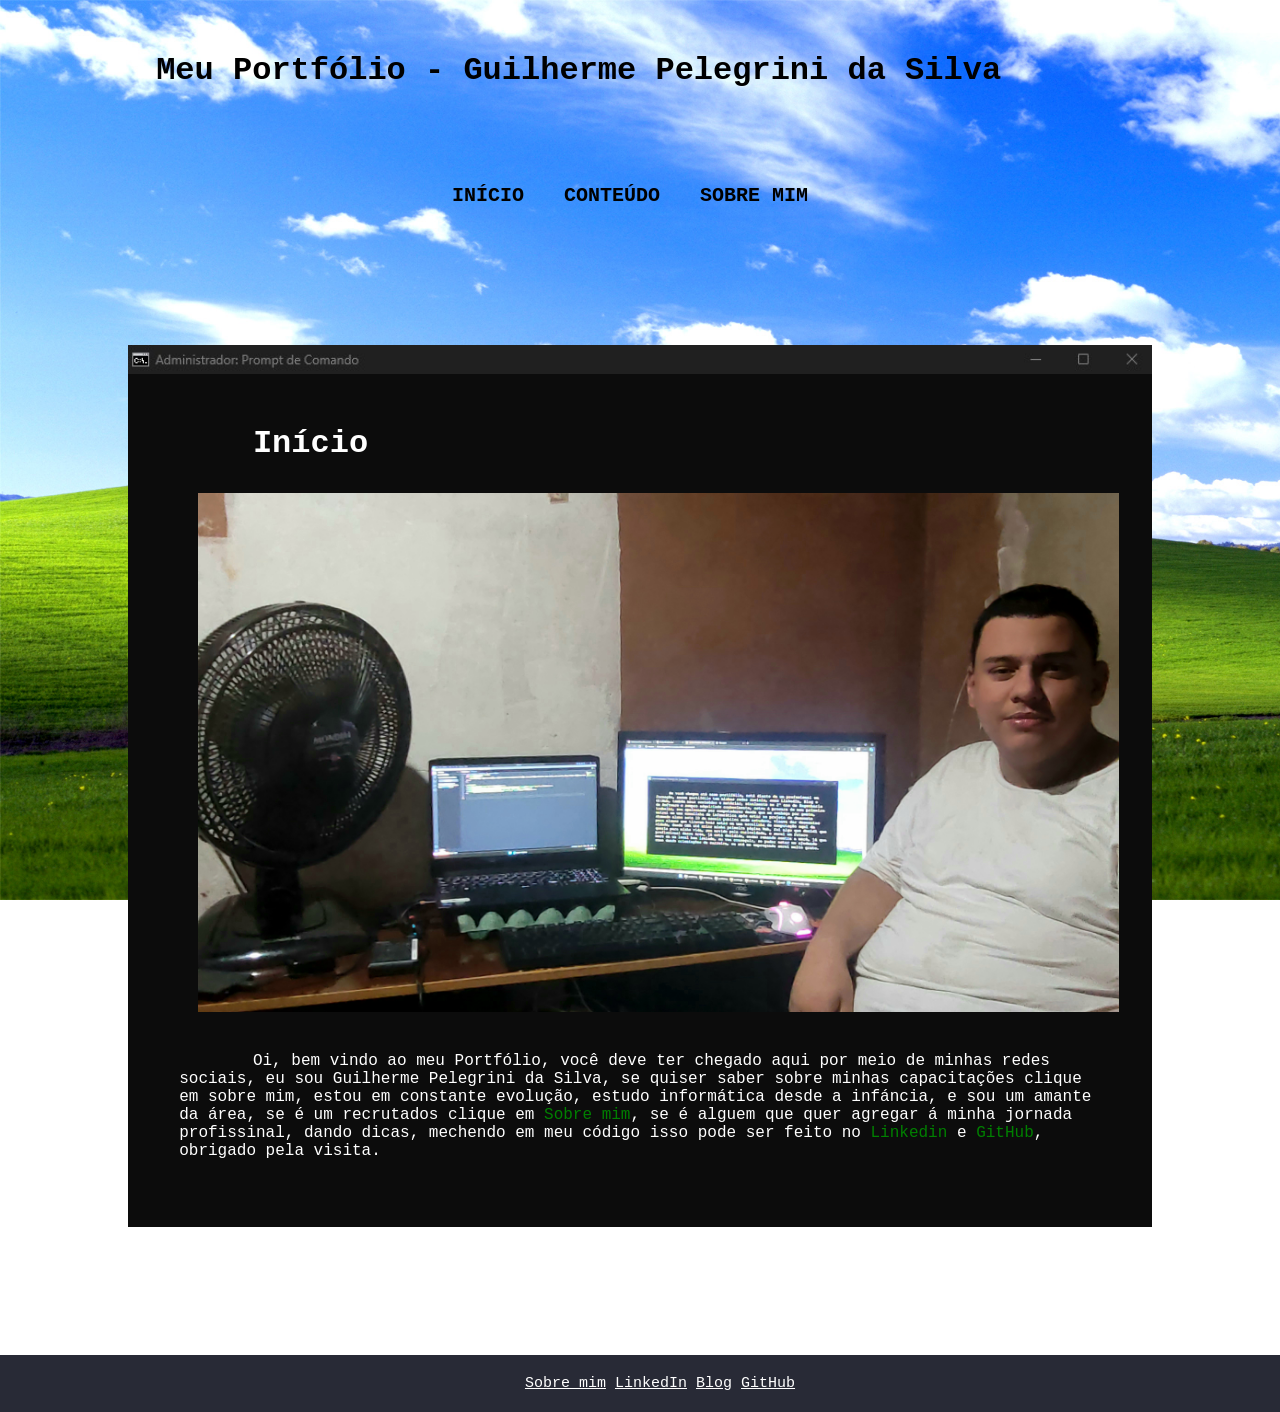
<file: protifoliomq/index.html>
<!DOCTYPE html>
<html lang="en">
<head>
    <meta charset="UTF-8">
    <meta name="viewport" content="width=device-width, initial-scale=1.0">
    <link rel="stylesheet" type="text/css" href="style.css">
    <title> 🚀 Meu Portfólio - Guilherme Pelegrini da Silva</title>
</head>
<body id="wallpaperbackground">
    <div id="titulo"><h1>Meu Portfólio - Guilherme Pelegrini da Silva</h1></div>
    <div class="navbar">
        <a href="index.html">INÍCIO</a>
        <a href="content.html">CONTEÚDO</a>
        <a href="aboutme.html">SOBRE MIM</a>
    </div>
    <div id="content">
        <img src="navbarcmd.jpg" id="cmd">
        <div id="textcontent">
            <h1>Início</h1>
            <img src="foto.jpg" class="portifolio-image"><p>Oi, bem vindo ao meu Portfólio, você deve ter chegado aqui por meio de minhas redes sociais, eu sou Guilherme Pelegrini da Silva, se quiser saber sobre minhas capacitações clique em sobre mim, estou em constante evolução, estudo informática desde a infáncia, e sou um amante da área, se é um recrutados clique em <a href="aboutme.html" class="link">Sobre mim</a>, se é alguem que quer agregar á minha jornada profissinal, dando dicas, mechendo em meu código isso pode ser feito no <a href="https://www.linkedin.com/in/guilherme-pelegrini-da-silva-90b5512a7/" class="link">Linkedin</a> e <a href="https://github.com/GuilhermePelegrinidaSilva" class="link">GitHub</a>, obrigado pela visita.</p>
            
        </div>
    </div>

    <div id="footer">
        <a href="aboutme.html" class="menu">Sobre mim</a>
        <a href="https://www.linkedin.com/in/guilherme-pelegrini-da-silva-90b5512a7/" class="menu" target="_blank">LinkedIn</a>
        <a href="https://guilhermepelegrini.blogspot.com/" class="menu" target="_blank">Blog</a>
        <a href="https://github.com/GuilhermePelegrinidaSilva" class="menu" target="_blank">GitHub</a>
    </div>

</body>
</html>
</file>
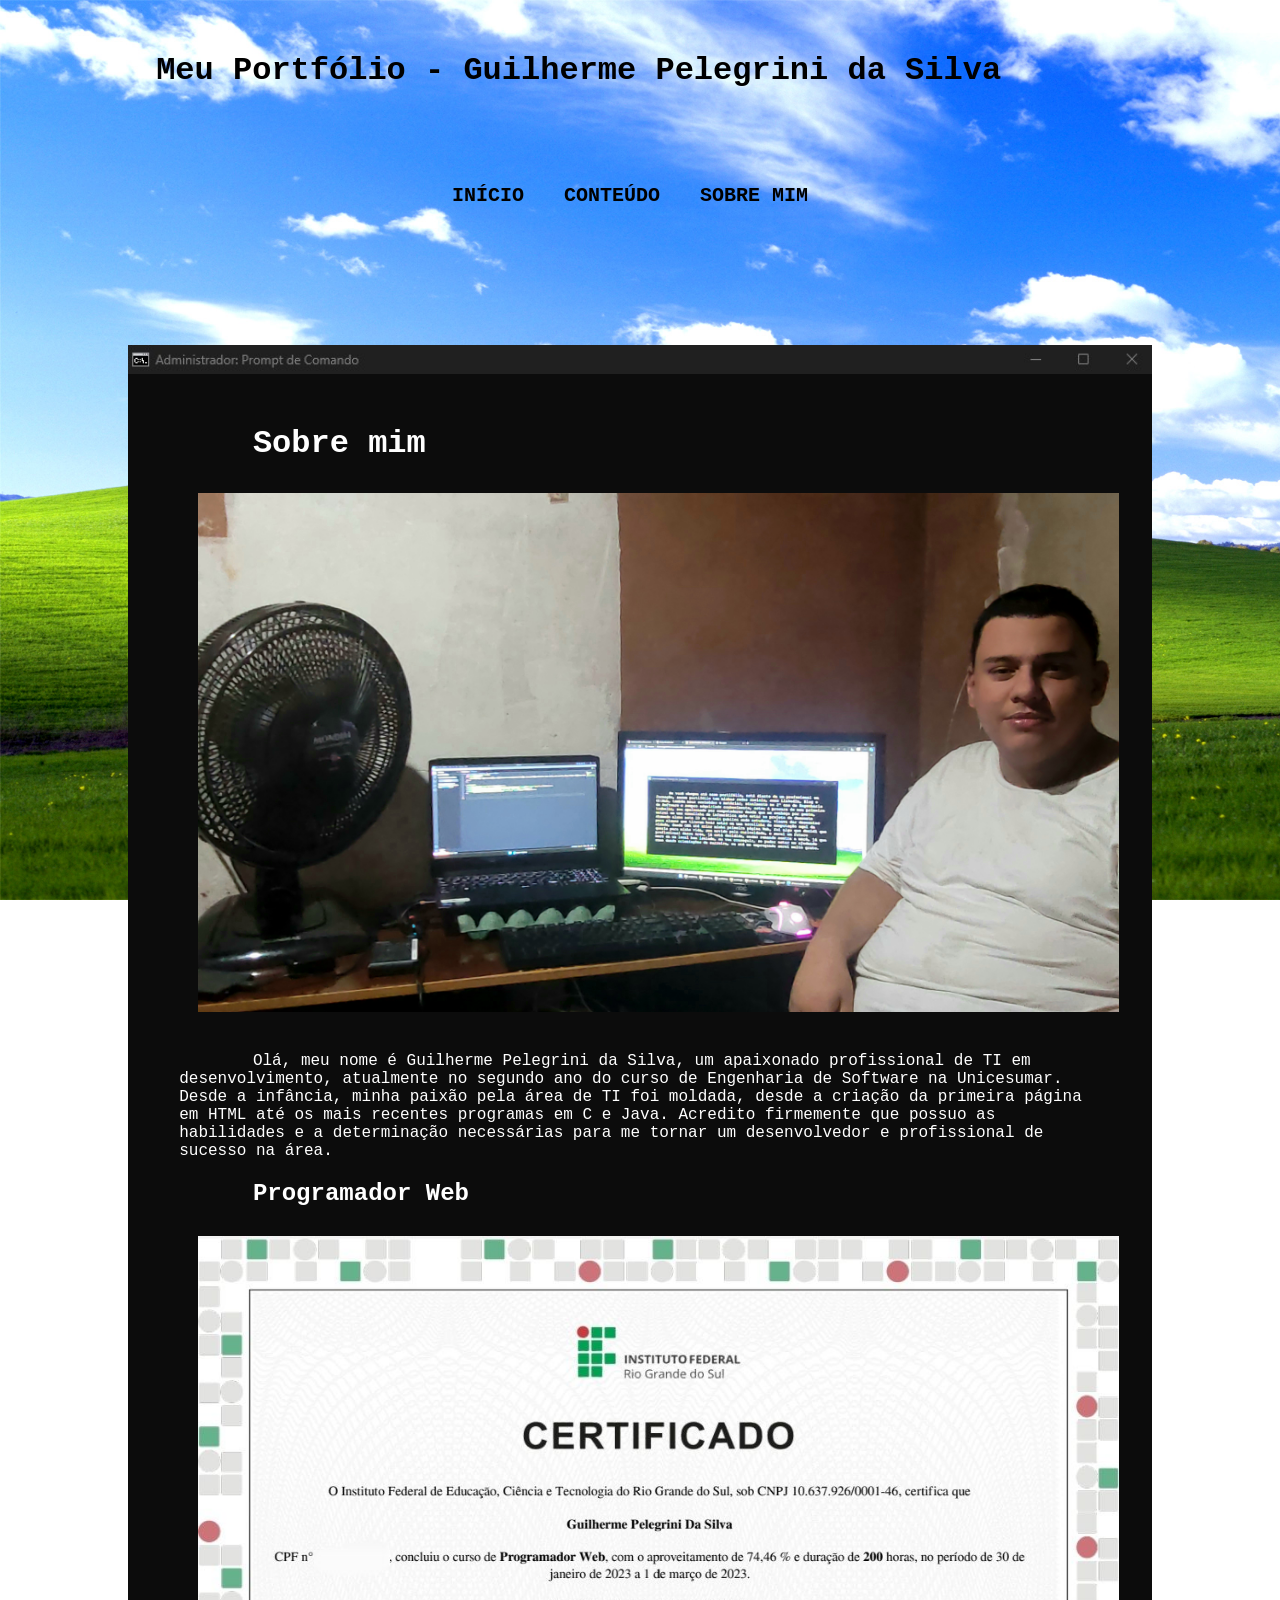
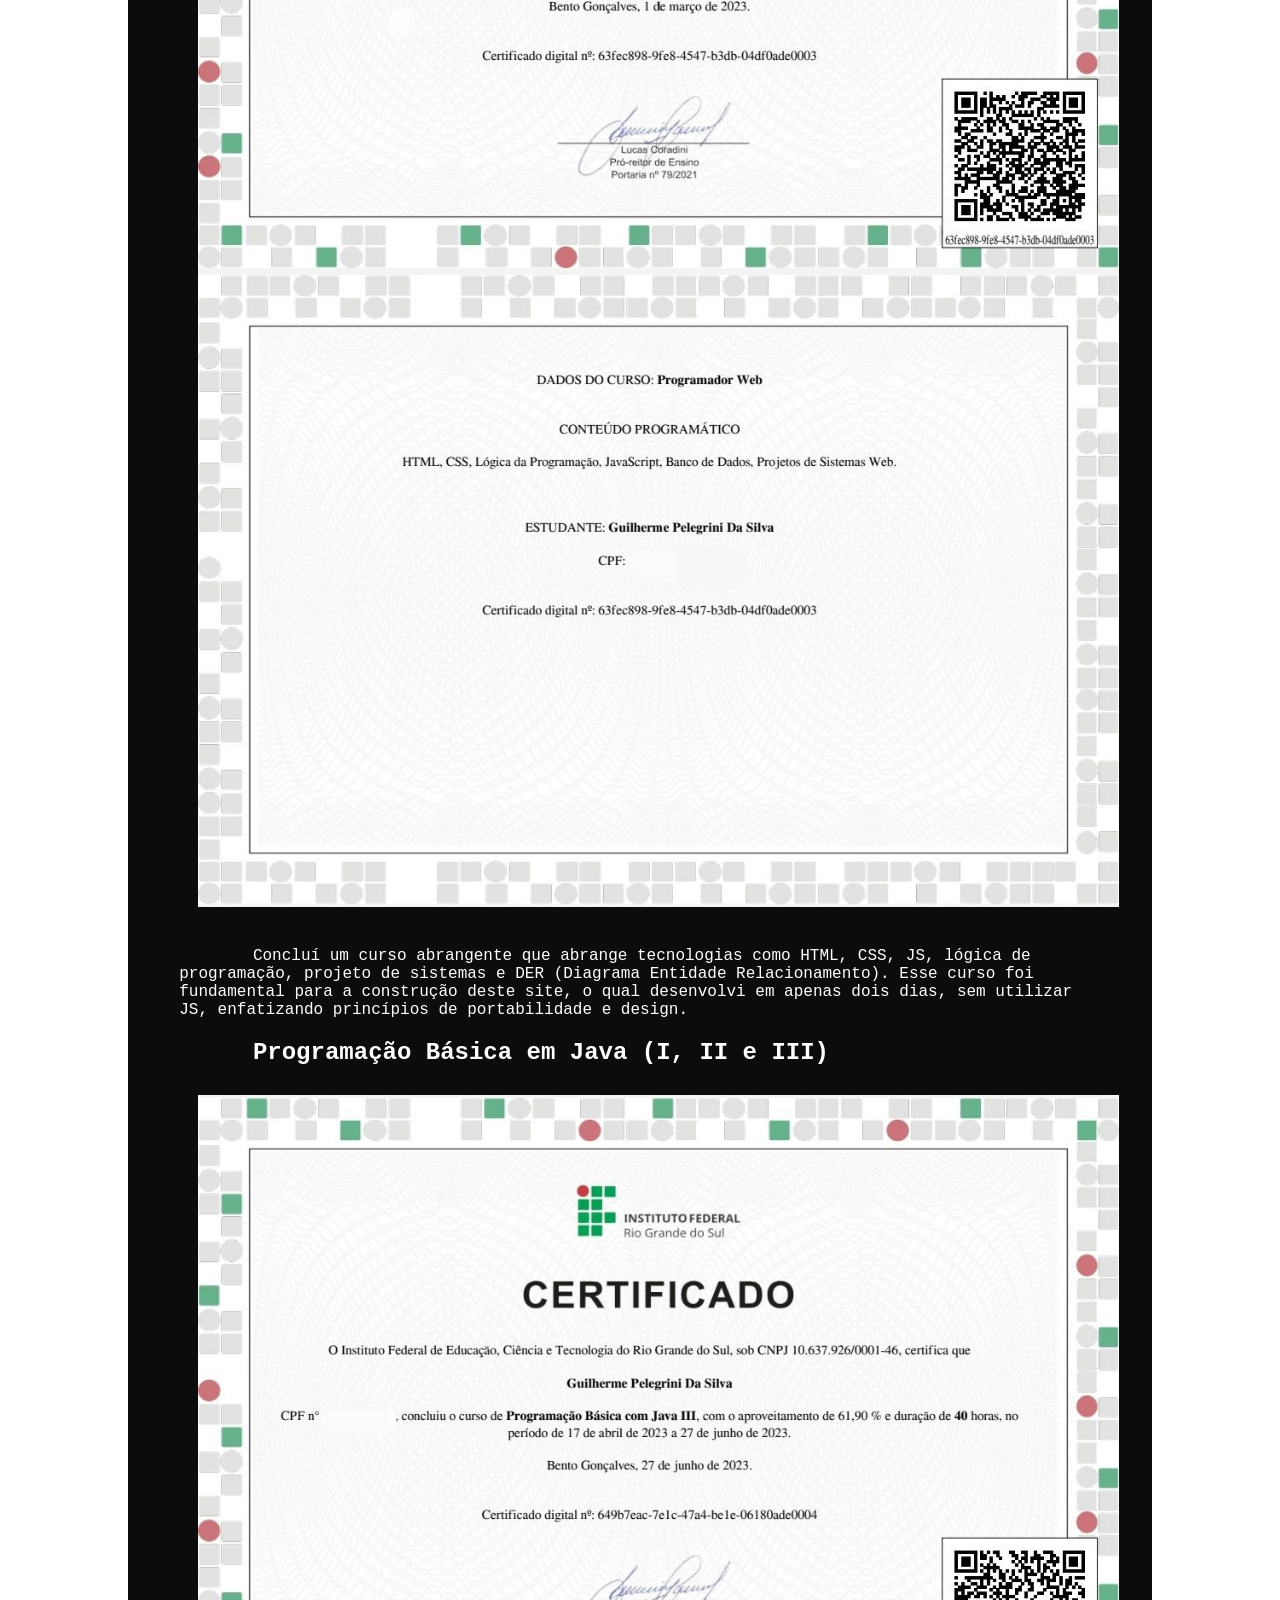
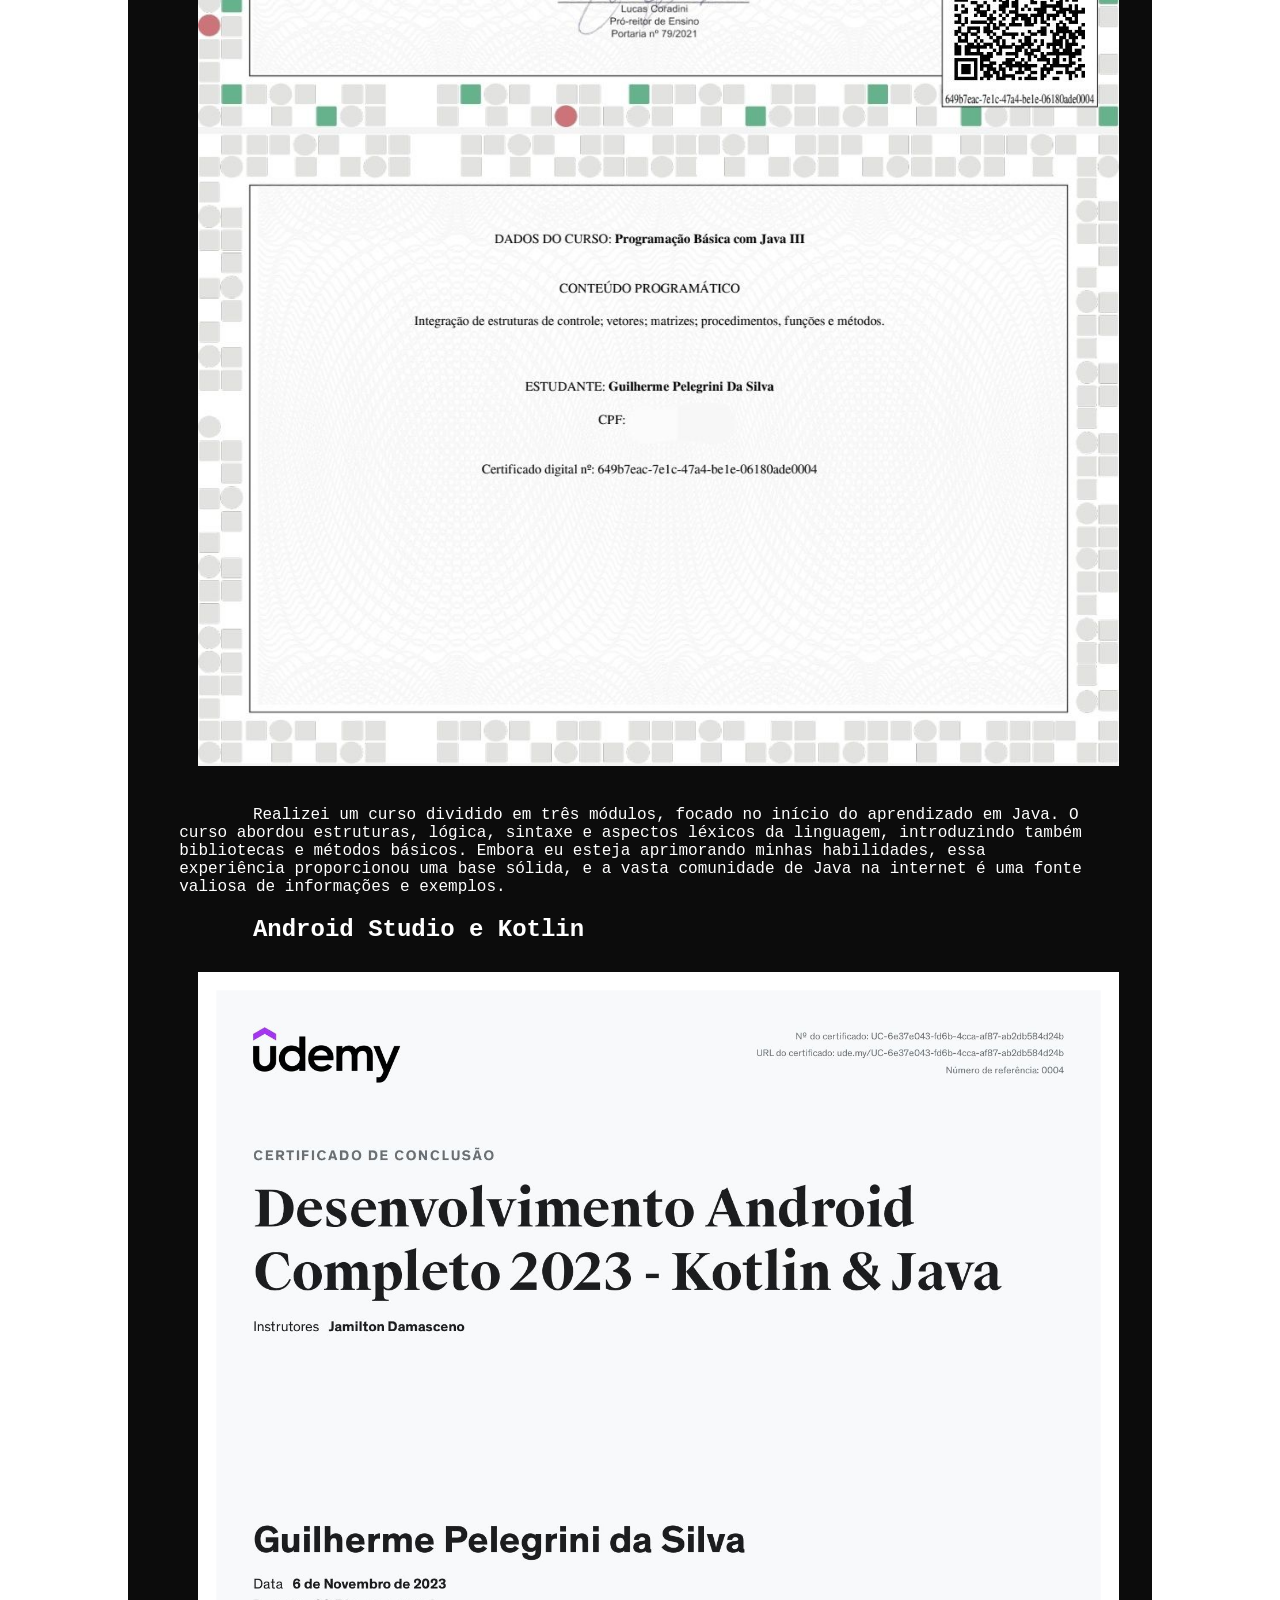
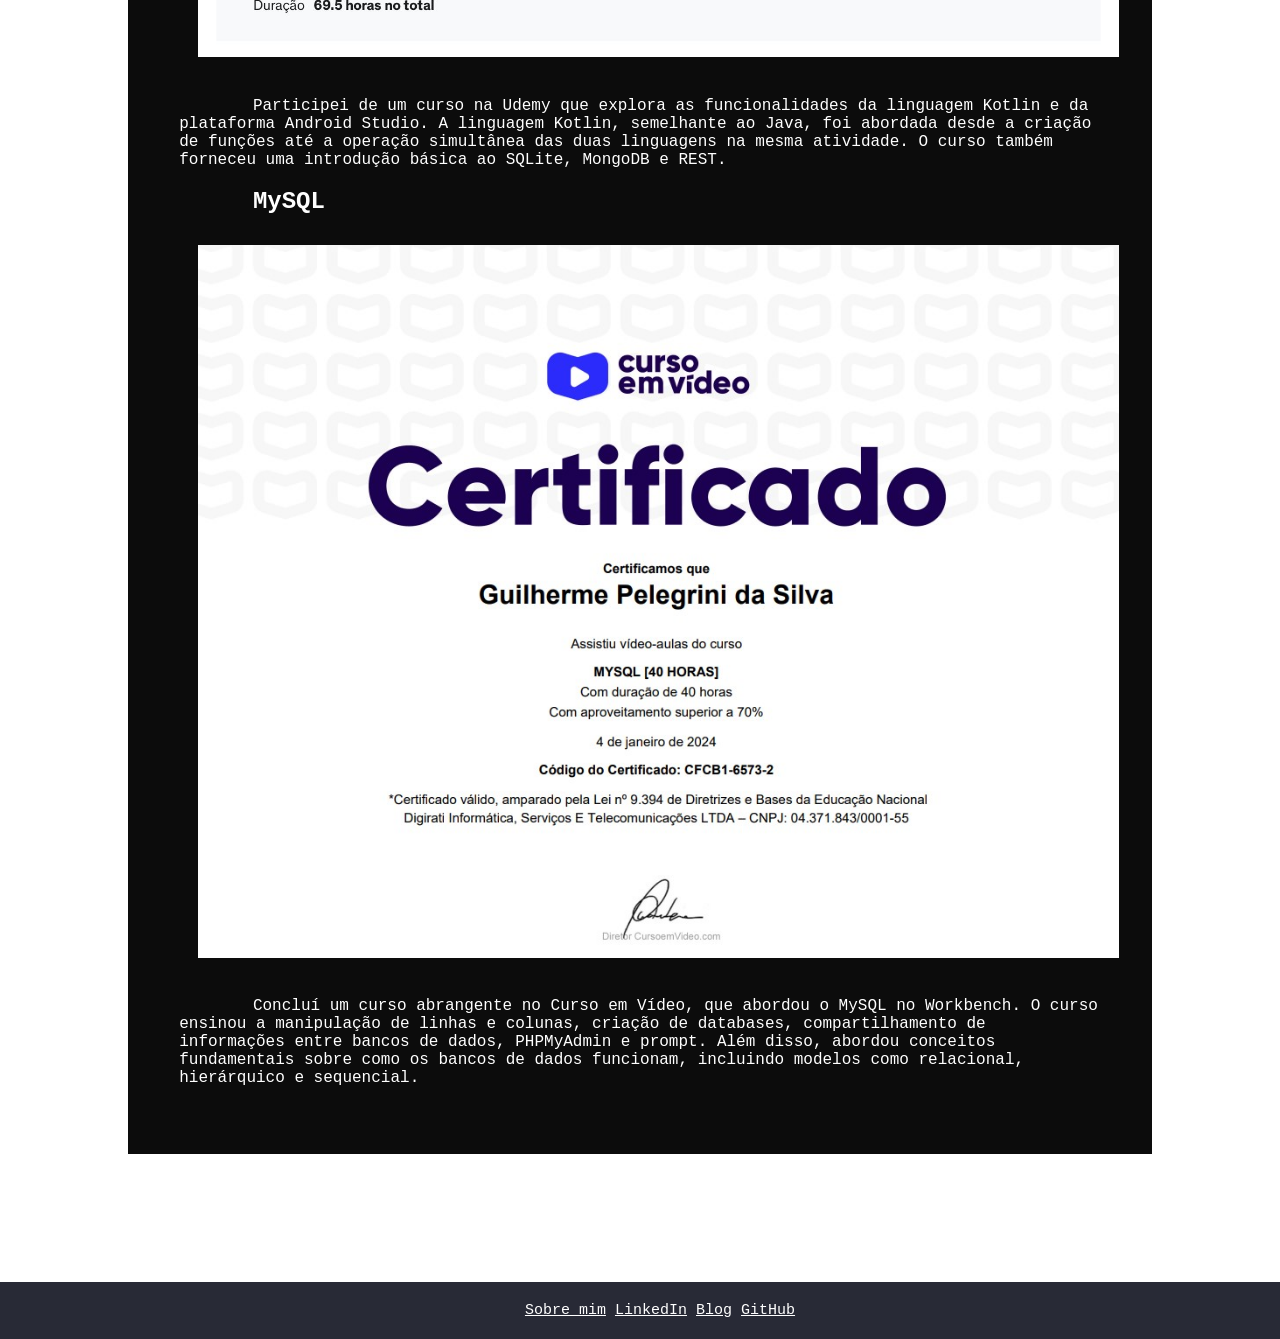
<file: protifoliomq/aboutme.html>
<!DOCTYPE html>
<html lang="en">
<head>
    <meta charset="UTF-8">
    <meta name="viewport" content="width=device-width, initial-scale=1.0">
    <link rel="stylesheet" type="text/css" href="style.css">
    <title> 🚀 Meu Portfólio - Guilherme Pelegrini da Silva</title>
</head>
<body id="wallpaperbackground">
    <div id="titulo"><h1>Meu Portfólio - Guilherme Pelegrini da Silva</h1></div>
    <div class="navbar">
        <a href="index.html">INÍCIO</a>
        <a href="content.html">CONTEÚDO</a>
        <a href="aboutme.html">SOBRE MIM</a>
    </div>
    <div id="content">
        <img src="navbarcmd.jpg" id="cmd">
        <div id="textcontent">
            <h1>Sobre mim</h1>
            <img src="foto.jpg" alt="Foto de Guilherme Pelegrini" class="portifolio-image">
            <p>Olá, meu nome é Guilherme Pelegrini da Silva, um apaixonado profissional de TI em desenvolvimento, atualmente no segundo ano do curso de Engenharia de Software na Unicesumar. Desde a infância, minha paixão pela área de TI foi moldada, desde a criação da primeira página em HTML até os mais recentes programas em C e Java. Acredito firmemente que possuo as habilidades e a determinação necessárias para me tornar um desenvolvedor e profissional de sucesso na área.</p>
            <h2>Programador Web</h2>
            <img src="programadorweb.jpg" alt="Certificado de Programador Web" class="portifolio-image">
            <p>Concluí um curso abrangente que abrange tecnologias como HTML, CSS, JS, lógica de programação, projeto de sistemas e DER (Diagrama Entidade Relacionamento). Esse curso foi fundamental para a construção deste site, o qual desenvolvi em apenas dois dias, sem utilizar JS, enfatizando princípios de portabilidade e design.</p>
            <h2>Programação Básica em Java (I, II e III)</h2>
            <img src="certificadojava.jpg" alt="Certificado de Programação em Java" class="portifolio-image">
            <p>Realizei um curso dividido em três módulos, focado no início do aprendizado em Java. O curso abordou estruturas, lógica, sintaxe e aspectos léxicos da linguagem, introduzindo também bibliotecas e métodos básicos. Embora eu esteja aprimorando minhas habilidades, essa experiência proporcionou uma base sólida, e a vasta comunidade de Java na internet é uma fonte valiosa de informações e exemplos.</p>
            <h2>Android Studio e Kotlin</h2>
            <img src="androidstudio.jpg" alt="Certificado de Android Studio e Kotlin" class="portifolio-image">
            <p>Participei de um curso na Udemy que explora as funcionalidades da linguagem Kotlin e da plataforma Android Studio. A linguagem Kotlin, semelhante ao Java, foi abordada desde a criação de funções até a operação simultânea das duas linguagens na mesma atividade. O curso também forneceu uma introdução básica ao SQLite, MongoDB e REST.</p>
            <h2>MySQL</h2>
            <img src="mysql.jpg" alt="Certificado de MySQL" class="portifolio-image">
            <p>Concluí um curso abrangente no Curso em Vídeo, que abordou o MySQL no Workbench. O curso ensinou a manipulação de linhas e colunas, criação de databases, compartilhamento de informações entre bancos de dados, PHPMyAdmin e prompt. Além disso, abordou conceitos fundamentais sobre como os bancos de dados funcionam, incluindo modelos como relacional, hierárquico e sequencial.</p>
        </div>
    </div>

    <div id="footer">
        <a href="aboutme.html" class="menu">Sobre mim</a>
        <a href="https://www.linkedin.com/in/guilherme-pelegrini-da-silva-90b5512a7/" class="menu" target="_blank">LinkedIn</a>
        <a href="https://guilhermepelegrini.blogspot.com/" class="menu" target="_blank">Blog</a>
        <a href="https://github.com/GuilhermePelegrinidaSilva" class="menu" target="_blank">GitHub</a>
    </div>

</body>
</html>
</file>
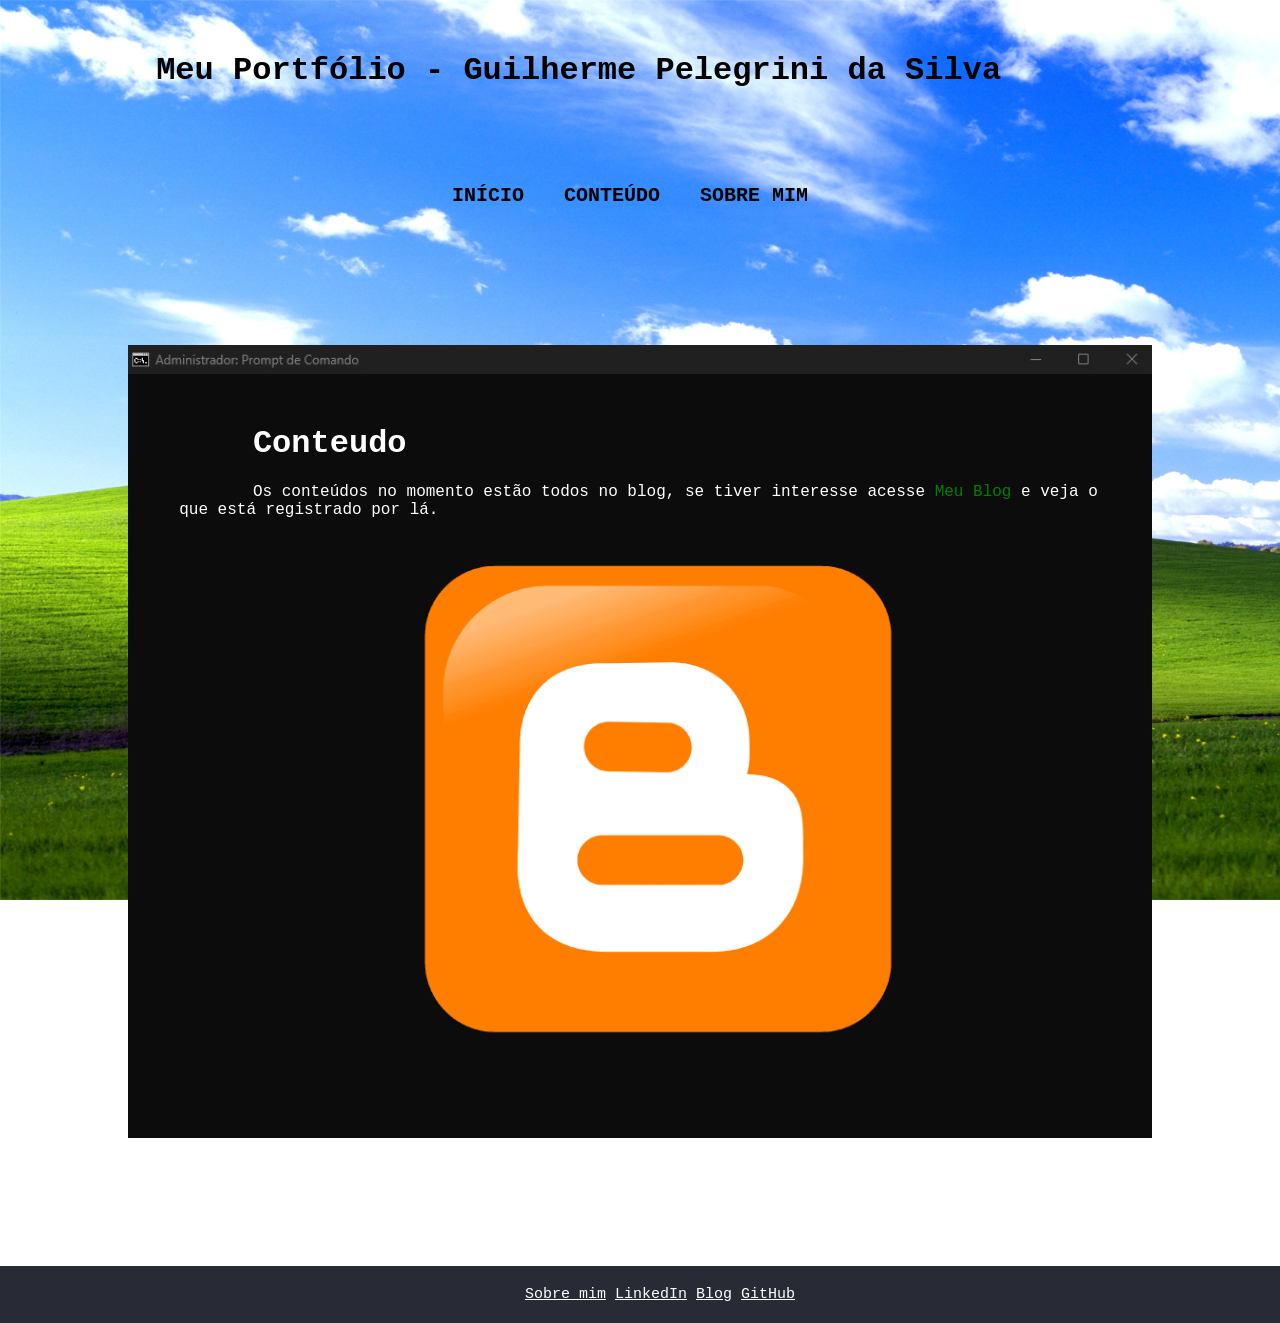
<file: protifoliomq/content.html>
<!DOCTYPE html>
<html lang="en">
<head>
    <meta charset="UTF-8">
    <meta name="viewport" content="width=device-width, initial-scale=1.0">
    <link rel="stylesheet" type="text/css" href="style.css">
    <title> 🚀 Meu Portfólio - Guilherme Pelegrini da Silva</title>
</head>
<body id="wallpaperbackground">
    <div id="titulo"><h1>Meu Portfólio - Guilherme Pelegrini da Silva</h1></div>
    <div class="navbar">
        <a href="index.html">INÍCIO</a>
        <a href="content.html">CONTEÚDO</a>
        <a href="aboutme.html">SOBRE MIM</a>
    </div>
    <div id="content">
        <img src="navbarcmd.jpg" id="cmd">
        <div id="textcontent">
            <h1>Conteudo</h1>
           <p>Os conteúdos no momento estão todos no blog, se tiver interesse acesse <a href="https://guilhermepelegrini.blogspot.com/" class="link">Meu Blog</a> e veja o que está registrado por lá.</p> 
           <a href="https://guilhermepelegrini.blogspot.com/"><img src="blog.png"></a>
        </div>
    </div>

    <div id="footer">
        <a href="aboutme.html" class="menu">Sobre mim</a>
        <a href="https://www.linkedin.com/in/guilherme-pelegrini-da-silva-90b5512a7/" class="menu" target="_blank">LinkedIn</a>
        <a href="https://guilhermepelegrini.blogspot.com/" class="menu" target="_blank">Blog</a>
        <a href="https://github.com/GuilhermePelegrinidaSilva" class="menu" target="_blank">GitHub</a>
    </div>

</body>
</html>
</file>
<file: protifoliomq/style.css>
body {
    margin: 0;
    padding: 0;
    background-image: url(backgroundwallpaper.jpg);
    background-size: cover;
    background-attachment: fixed;
    height: 100vh;
}
#titulo {
    padding-left: 5%;
    padding-right: 5%;
    padding-top: 2%;
    text-indent: 8%;
    color: black;
    font-family: 'Courier New', Courier, monospace;
    margin-top: 5px;
    padding-bottom: 5%;
}
.navbar {
    width: 100%;
    display: flex;
    justify-content: center;
    font-size: 20px;
    font-family: 'Courier New', Courier, monospace;
}

.navbar a {
    padding: 10px;
    text-decoration: none;
    margin-right: 20px;
    color: black;
    font-weight: bold;
}

.navbar a:hover {
    color: white;
}

#content {
    color: white;
    background-color: #0c0c0c;
    margin: 10%;
}

#cmd {
    width: 100%;
    height: auto;
    background-image: url(navbarcmd.jpg);
}

#textcontent {
    padding-left: 5%;
    padding-right: 5%;
    padding-top: 2%;
    text-indent: 8%;
    color: white;
    font-family: 'Courier New', Courier, monospace;
    margin-top: 5px;
    padding-bottom: 5%;
}

#textcontent img {
    text-align: center;
    padding-left: 2%;
    padding-right: 0;
    padding-top: 1%;
    padding-bottom: 2%;
    width: 100%; /* Ajustado para ocupar 100% da largura disponível */
    height: auto;
    top: 0;
    max-width: 100%;
}

#footer {
    text-decoration: none;
    font-family: 'Courier New', Courier, monospace;
    text-align: center;
    padding-left: 2%;
    padding-right: 0;
    padding-top: 1%;
    padding-bottom: 2%;
    width: 100%; /* Ajustado para ocupar 100% da largura disponível */
    height: auto;
    top: 0;
    max-width: 100%;
    position: relative;
    clear: both;
    width: 100%;
    background-color: #282a36;
    color: #fff;
    font-size: 15px;
    padding: 20px;
}
.menu {
    color: white;
}
/* ... (seu código CSS existente) */

#portfolio-image {
    width: 80%; /* Ajustado para ocupar 80% da largura disponível */
    display: block;
    margin: 0 auto; /* Centraliza a imagem */
    max-width: 100%; /* Garante que a imagem não ultrapasse a largura máxima da tela */
}
.link {
    color: green;
    text-decoration: none;
}
.link a:hover {
    color: blue;
}
</file>
